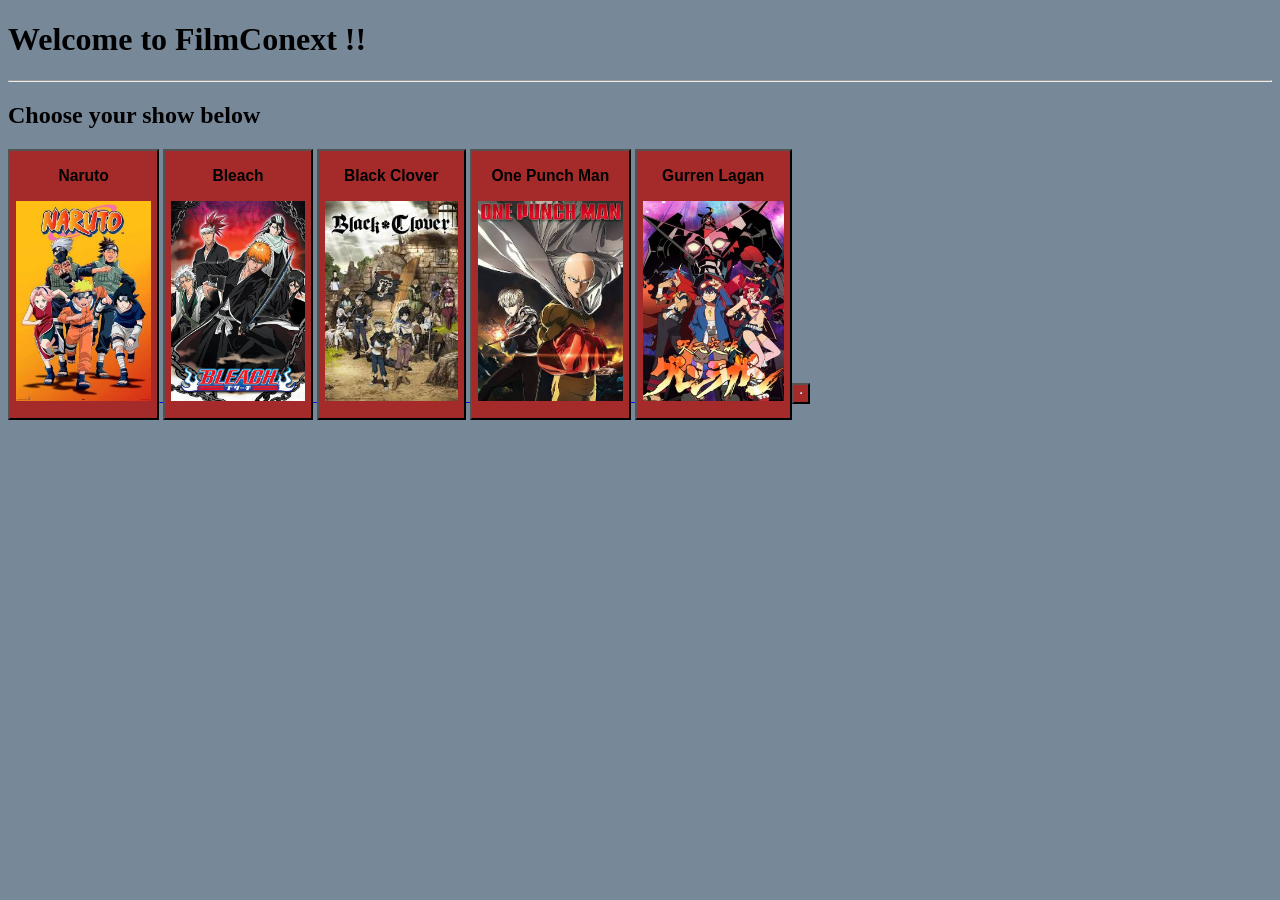
<file: index.html>
<!DOCTYPE html> <!-- lets vistors browser know its html doc -->


<html> <!-- All code will go inside this tag -->

    <head> <!-- should hold character encoding, scripts, and stylesheets --> 
        <title>FilmConext Home</title> 

        <!-- Link to external css file -->
        <link rel="stylesheet" href="css/index.css">

    </head>

    <body> <!-- whats displays to user -->

        <!-- Plan on making h1 flash colors -->
        <h1> Welcome to FilmConext !! </h1> <!-- This line is called an element -->
        <hr> <!-- Creates a line for seperating things-->
        
        <h2> Choose your show below </h2> 

        <!-- Naruto button-->
        <a href="html/naruto.html"> 
            
            <!-- Find ways to make button better -->
            <button class="naruto-btn"> 

                <h3>Naruto</h3>
                <p> 
                    <!-- Image element has an alternate for if the picture doesnt show -->
                    <img src="images/narutocover.jpeg"
                    alt="This is a cover picture of the show naruto" 
                    height="200">

                </p>
            </button>
        </a>

        <!-- Bleach button-->
        <a href = "html/bleach.html">
            <button class="bleach-btn"> 
                <h3> Bleach </h3>
                <p> 

                    <img src="images/bleachcover.jpeg"
                    alt = "This is a cover picture of the show bleach"
                    height = "200">
                </p>

            </button>
        </a>

        <!-- Black Clover button-->
        <a href = "html/blackclover.html">
            <button class="blackcolver-btn"> 
                <h3> Black Clover </h3>
                <p>
                
                    <img src="images/blackclovercover.jpeg"
                    alt = "This is a cover picture of the show black clover"
                    height = "200" >
                </p>
            </button>
        </a>

        <!-- OPM button-->
        <a href= "html/opm.html">
            <button class ="opm-btn">

                <h3> One Punch Man </h3> 
                <p>

                    <img src = "images/opmcover.jpeg"
                    alt = "This is the cover for One Punch Man."
                    height = "200"
                    width = "145" >

                </p>
            </button>
        </a>

        <!-- Gurren Lagann button-->
        <a href= "html/gurrenlagann.html"> 
            <button class="gurrenlagann-btn">
                <h3> Gurren Lagan </h3>
                <p> 

                    <img src = "images/gurrenlagancover.jpeg"
                     = "This is a cover of Gurren Lagan"
                    height = 200>
                </p>
            <button>
        </a>


        <hr>
        
    </body>


</html>
</file>
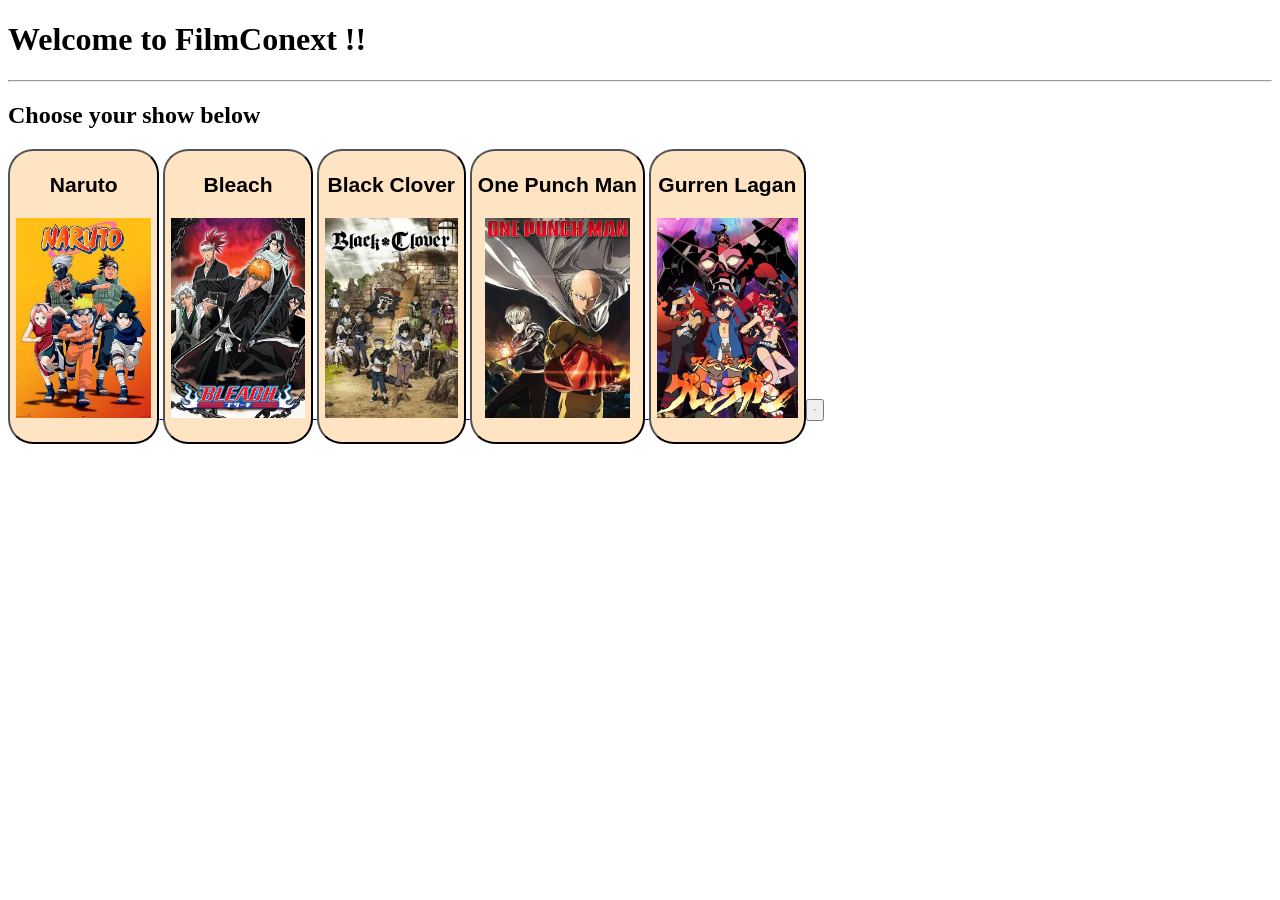
<file: html/index.html>
<!DOCTYPE html> <!-- lets vistors browser know its html doc -->


<html> <!-- All code will go inside this tag -->

    <head> <!-- should hold character encoding, scripts, and stylesheets --> 
        <title>FilmConext</title> 


    </head>

    <body> <!-- whats displays to user -->

        <!-- Plan on making h1 flash colors -->
        <h1> Welcome to FilmConext !! </h1> <!-- This line is called an element -->
        <hr> <!-- Creates a line for seperating things-->
        
        <h2> Choose your show below </h2> 


        <a href="naruto.html"> 
            
            <!-- Find ways to make button better -->
            <button style= "font-size:large; background-color:bisque; border-radius: 25px;"> 

                <h3>Naruto</h3>
                <p> 
                    <!-- Image element has an alternate for if the picture doesnt show -->
                    <img src="/images/narutocover.jpeg"
                    alt="This is a cover picture of the show naruto" 
                    height="200">

                </p>
            </button>
        </a>

        <a href = "bleach.html">
            <button style= "font-size:large; background-color:bisque; border-radius: 25px;"> 
                <h3> Bleach </h3>
                <p> 

                    <img src="/images/bleachcover.jpeg"
                    alt = "This is a cover picture of the show bleach"
                    height = "200">
                </p>

            </button>
        </a>

        <a href = "blackclover.html">
            <button style = "font-size: large; background-color: bisque; border-radius: 25px;"> 
                <h3> Black Clover </h3>
                <p>
                
                    <img src="/images/blackclovercover.jpeg"
                    alt = "This is a cover picture of the show black clover"
                    height = "200" >
                </p>
            </button>
        </a>

        <a href= "opm.html">
            <button style= "font-size: large; background-color: bisque; border-radius: 25px;">

                <h3> One Punch Man </h3> 
                <p>

                    <img src = "/images/opmcover.jpeg"
                    alt = "This is the cover for One Punch Man."
                    height = "200"
                    width = "145" >

                </p>
            </button>
        </a>

        <a href= "gurrenlagan.html"> <!-- create gurren lagan file -->
            <button style = "font-size: large; background-color: bisque; border-radius: 25px;">
                <h3> Gurren Lagan </h3>
                <p> 

                    <img src = "/images/gurrenlagancover.jpeg"
                     = "This is a cover of Gurren Lagan"
                    height = 200>
                </p>
            <button>
        </a>


        <hr>
        
    </body>


</html>
</file>
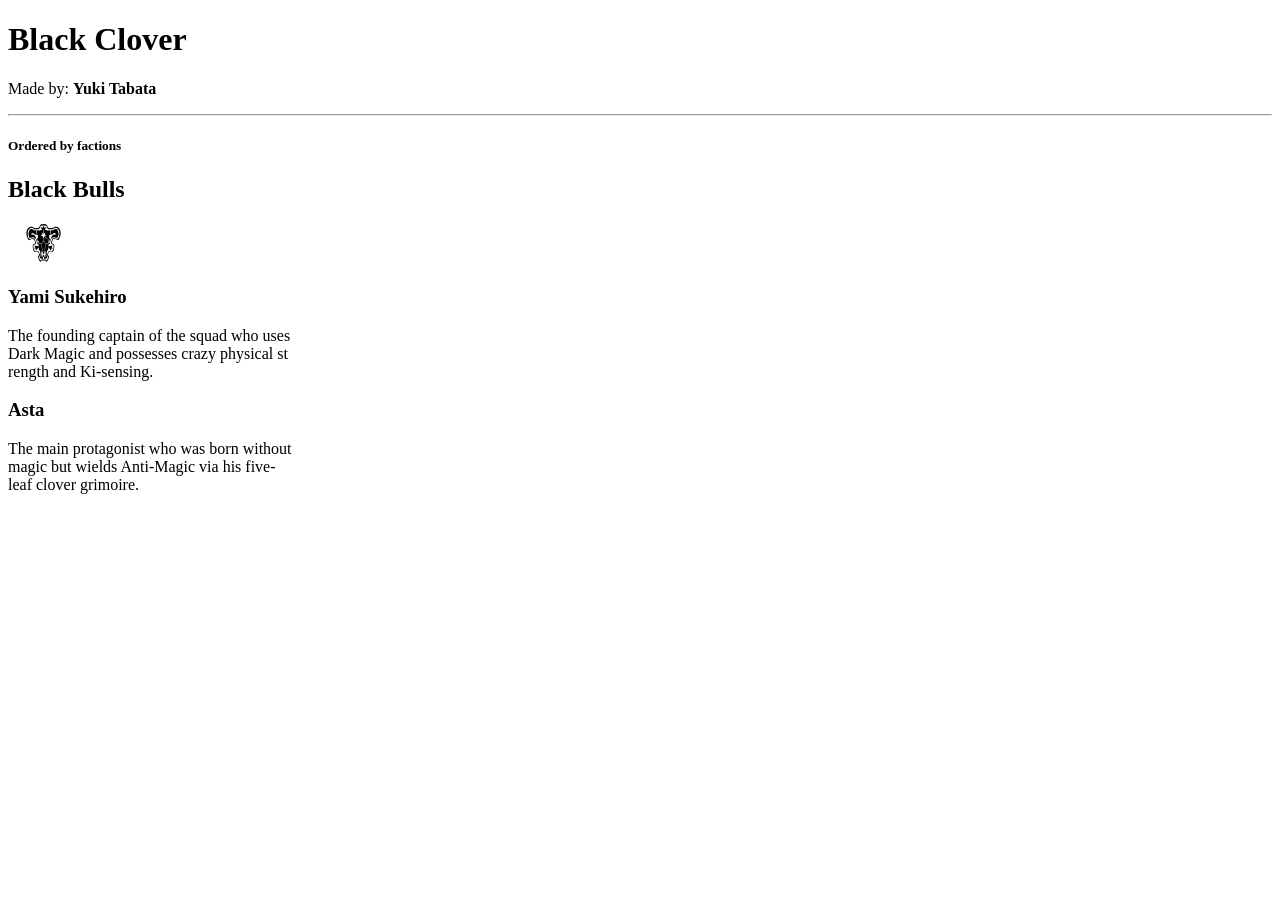
<file: blackclover.html>
<!DOCTYPE html>

<html>

    <head>

        <title> BlackClovConext</title>
    </head>

    <body>

        <h1> Black Clover </h1>
        <p> Made by: <b> Yuki Tabata </b> </p> 
        <hr>
        <h5> Ordered by factions </h5> 

        <h2> Black Bulls </h2> <!-- Add description of sections?-->
        <img src = "BlackBullsSymbol.png"
        alt = "A small Black Bulls symbol"
        height = 40>
        
        <h3> Yami Sukehiro </h3>
        <p> 
            
            The founding captain of the squad who uses <br>
            Dark Magic and possesses crazy physical st <br>
            rength and Ki-sensing.

        </p>

        <h3> Asta </h3>
        <p> 
            The main protagonist who was born without <br>
            magic but wields Anti-Magic via his five- <br>
            leaf clover grimoire.

        </p>
    </body>

</html>
</file>
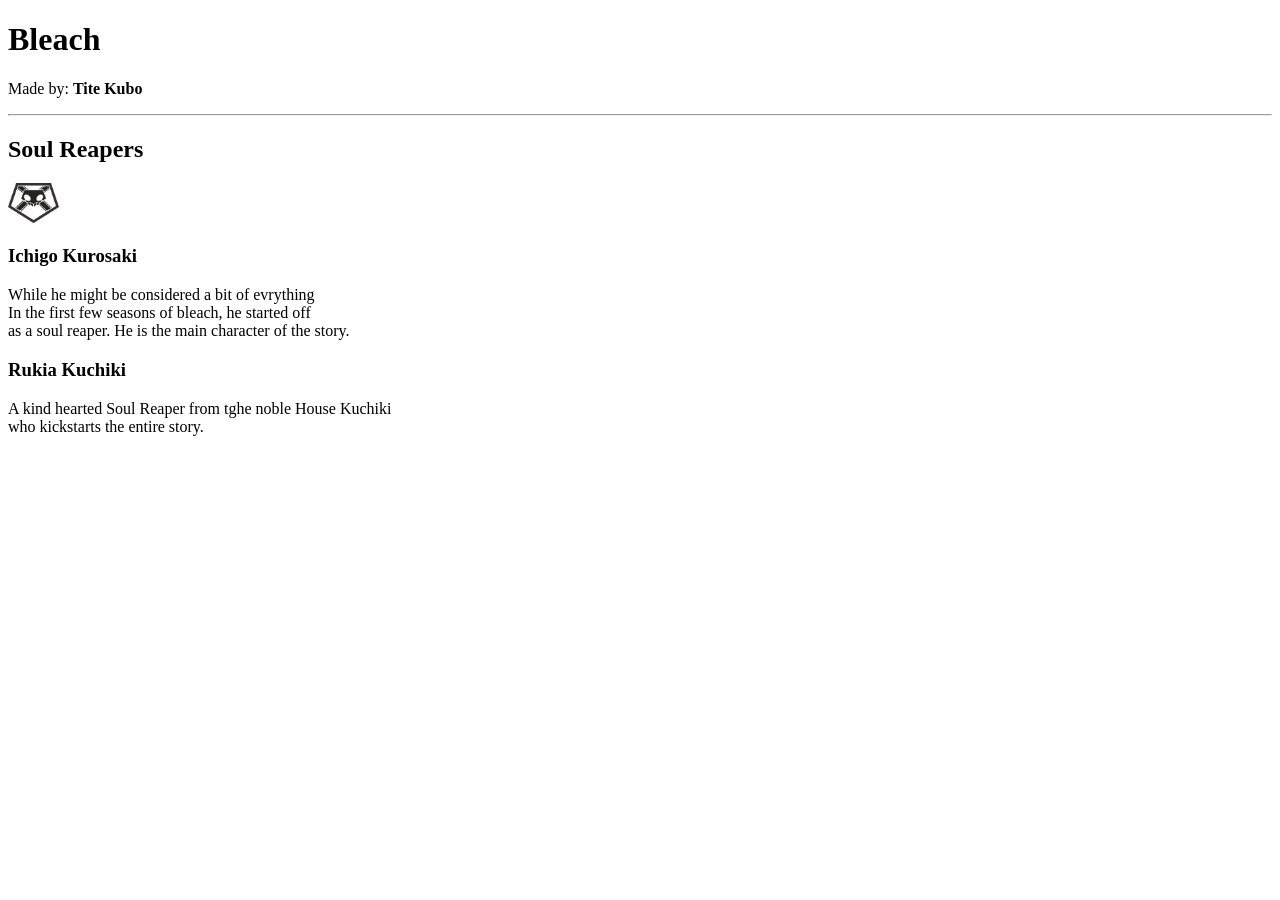
<file: bleach.html>
<!DOCTYPE html>

<html>

<head>

    <title> BleachConext </title>

</head>

<body> 

    <h1> Bleach </h1>
    <p> Made by: <b> Tite Kubo </b> </p>

    <hr>

    <h2> Soul Reapers </h2>

    <img src = "soulreapersymbol.jpeg"
    alt = "A small picture of the soul reaper emblem"
    height = 40>
    <h3> Ichigo Kurosaki </h3>
    <p> While he might be considered a bit of evrything <br>
        In the first few seasons of bleach, he started off <br>
        as a soul reaper. He is the main character of the story.
    </p>

    <h3> Rukia Kuchiki </h3>
    <p> A kind hearted Soul Reaper from tghe noble House Kuchiki <br>
        who kickstarts the entire story.       
    </p>


</body>


</html>
</file>
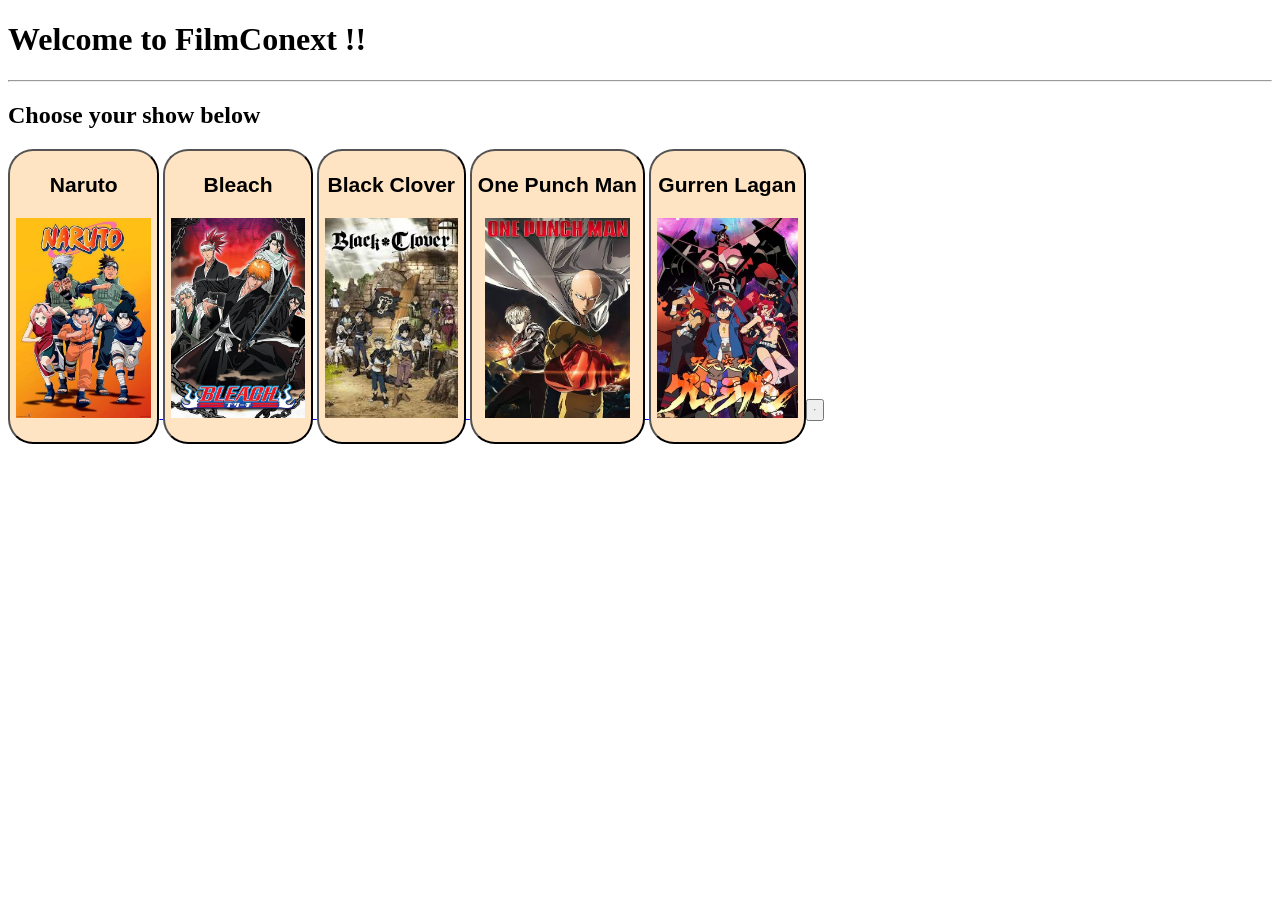
<file: FilmConext.html>
<!DOCTYPE html> <!-- lets vistors browser know its html doc -->


<html> <!-- All code will go inside this tag -->

    <head> <!-- should hold character encoding, scripts, and stylesheets --> 
        <title>FilmConext</title> 

    </head>

    <body> <!-- whats displays to user -->


        <h1> Welcome to FilmConext !! </h1> <!-- This line is called an element -->
        <hr> <!-- Creates a line for seperating things-->
        
        <h2> Choose your show below </h2> 


        <a href="Naruto.html"> 
            
            <!-- Find ways to make button better -->
            <button style= "font-size:large; background-color:bisque; border-radius: 25px;"> 

                <h3>Naruto</h3>
                <p> 
                    <!-- Image element has an alternate for if the picture doesnt show -->
                    <img src="narutocover.jpeg"
                    alt="This is a cover picture of the show naruto" 
                    height="200">

                </p>
            </button>
        </a>

        <a href = "bleach.html">
            <button style= "font-size:large; background-color:bisque; border-radius: 25px;"> 
                <h3> Bleach </h3>
                <p> 

                    <img src="bleachcover.jpeg"
                    alt = "This is a cover picture of the show bleach"
                    height = "200">
                </p>

            </button>
        </a>

        <a href = "blackclover.html">
            <button style = "font-size: large; background-color: bisque; border-radius: 25px;"> 
                <h3> Black Clover </h3>
                <p>
                
                    <img src="blackclovercover.jpeg"
                    alt = "This is a cover picture of the show black clover"
                    height = "200" >
                </p>
            </button>
        </a>

        <a href= "opm.html"> <!-- create opm file -->
            <button style= "font-size: large; background-color: bisque; border-radius: 25px;">

                <h3> One Punch Man </h3> 
                <p>

                    <img src = "opmcover.jpeg"
                    alt = "This is the cover for One Punch Man."
                    height = "200"
                    width = "145" >

                </p>
            </button>
        </a>

        <a href= "gurrenlagan.html"> <!-- create gurren lagan file -->
            <button style = "font-size: large; background-color: bisque; border-radius: 25px;">
                <h3> Gurren Lagan </h3>
                <p> 

                    <img src = "gurrenlagancover.jpeg"
                     = "This is a cover of Gurren Lagan"
                    height = 200>
                </p>
            <button>
        </a>


        <hr>
        
    </body>


</html>
</file>
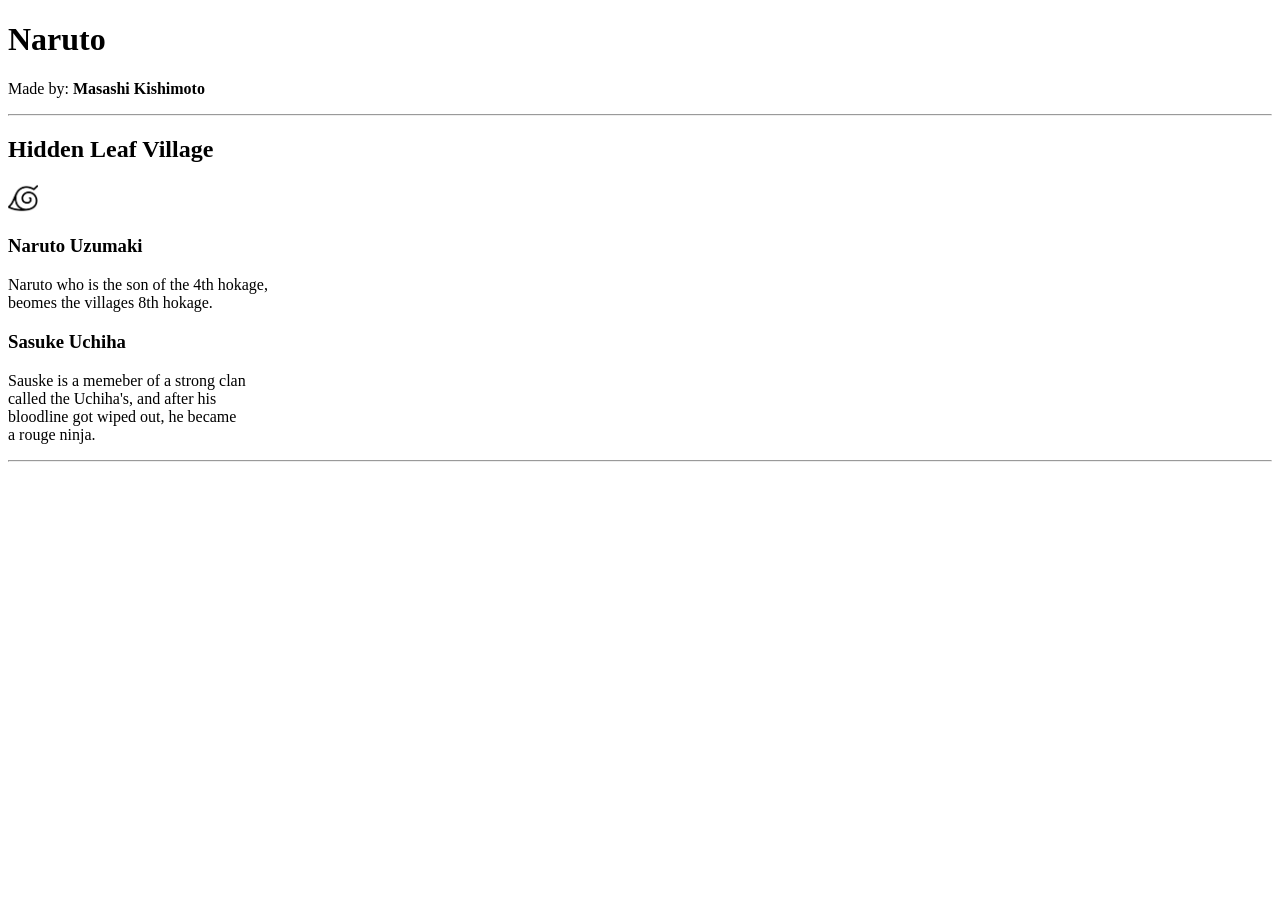
<file: Naruto.html>
<!DOCTYPE html>

<html>

    <head>

        <title> NarutoConext </title>
        
    </head>

    <body>

        <h1> Naruto </h1>
        <p> Made by: <b> Masashi Kishimoto </b> <p>
        <hr>

        <!-- Want to try and do drop down box that give info of characters -->
        <h2> Hidden Leaf Village </h2> 

        <!-- Want to put image next to header, might be a css thing -->
        <img src = "HiddenLeafVillageSymbol.png"
        alt = "A symbol of the hidden leaf village"
        height = 30 >
        

        <h3> Naruto Uzumaki </h3>
        <p> 
            Naruto who is the son of the 4th hokage, <br>
            beomes the villages 8th hokage.

        </p>
           

        <h3> Sasuke Uchiha </h3>
                
        <p>
            Sauske is a memeber of a strong clan <br>
            called the Uchiha's, and after his <br>
            bloodline got wiped out, he became <br>
            a rouge ninja.

        </p>

        
        <hr>


    </body>


</html>
</file>
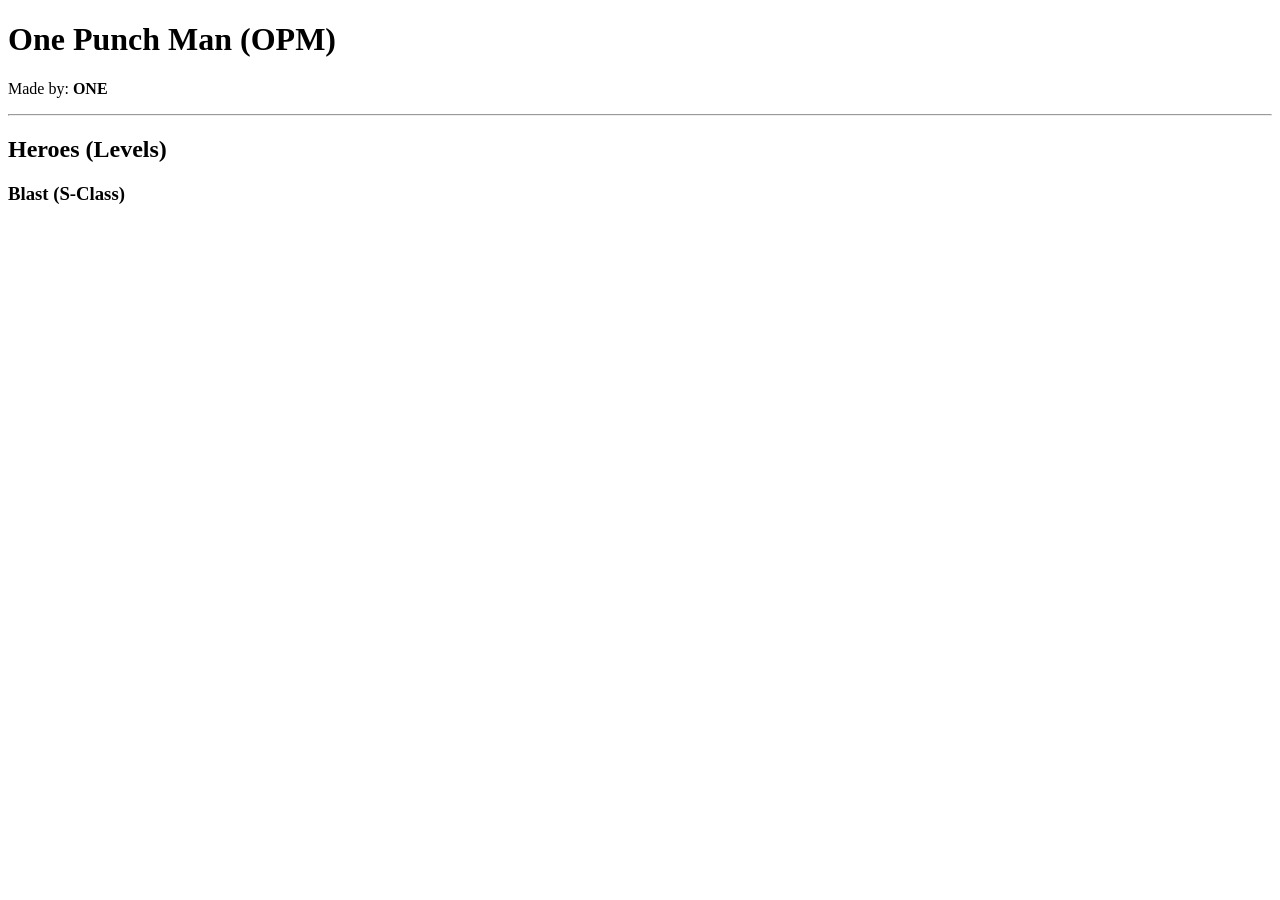
<file: opm.html>
<!doctype html>

<html>

    <head> 

        <title> OPMConext </title>

    </head>

    <body> 

        <h1> One Punch Man (OPM) </h1>
        <p> Made by: <b> ONE </b> </p>

        <hr>

        <h2> Heroes (Levels) </h2>
        
        <h3> Blast (S-Class) </h3>
        

    </body>


</html>
</file>
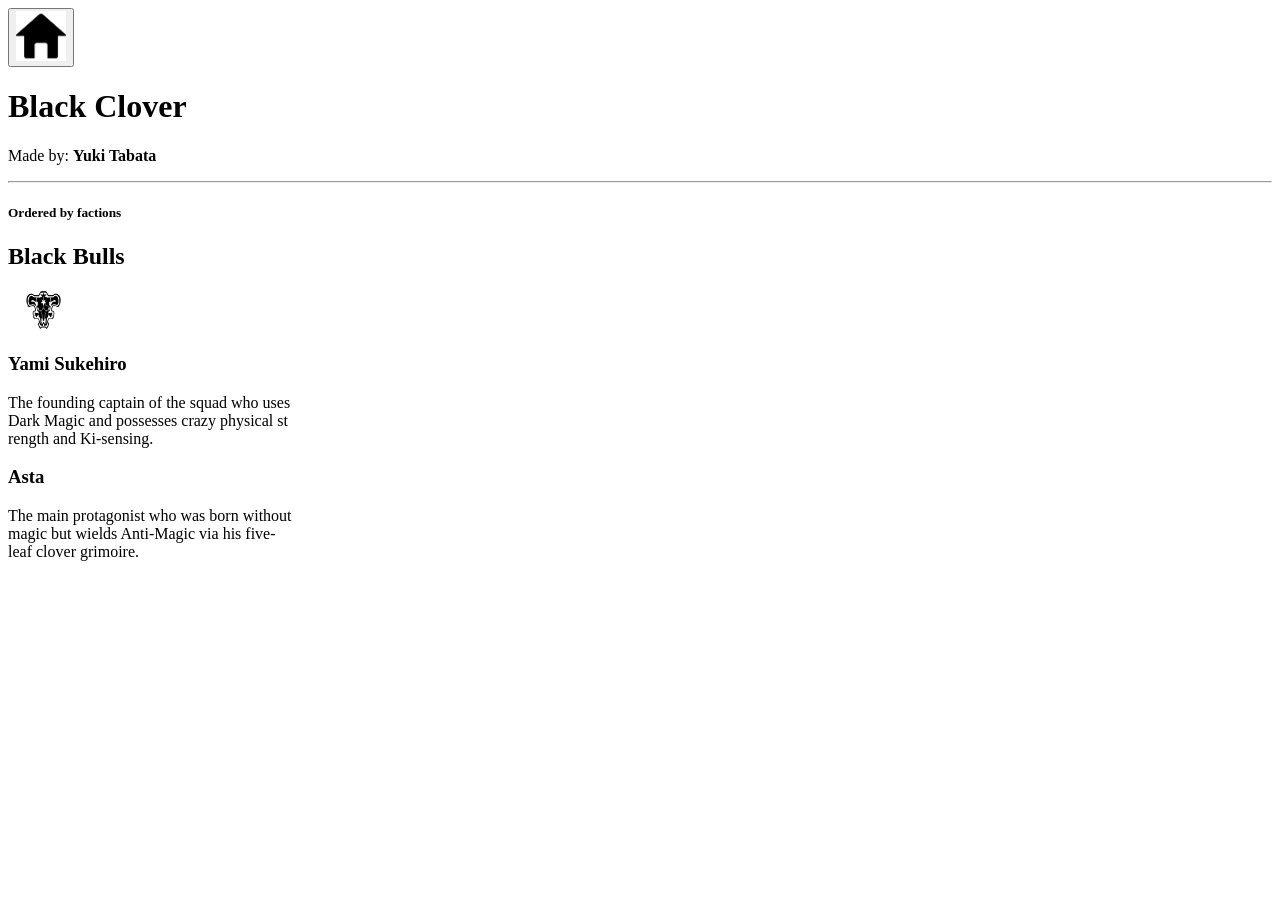
<file: html/blackclover.html>
<!DOCTYPE html>

<html>

    <head>

        <title>Black Clover Info</title>
        <link

    </head>

    <body>

        <a href = "/index.html">
            <button> 

                <img src = "/images/homebutton.png"
                    alt = "Home button to go back to menu"
                    height = 50
                >

            </button>
        </a>
        
        <h1> Black Clover </h1>
        <p> Made by: <b> Yuki Tabata </b> </p> 
        <hr>
        <h5> Ordered by factions </h5> 

        <h2> Black Bulls </h2> <!-- Add description of sections?-->
        <img src = "/images/blackbullsymbol.png"
        alt = "A small Black Bulls symbol"
        height = 40>
        
        <h3> Yami Sukehiro </h3>
        <p> 
            
            The founding captain of the squad who uses <br>
            Dark Magic and possesses crazy physical st <br>
            rength and Ki-sensing.

        </p>

        <h3> Asta </h3>
        <p> 
            The main protagonist who was born without <br>
            magic but wields Anti-Magic via his five- <br>
            leaf clover grimoire.

        </p>
    </body>

</html>
</file>
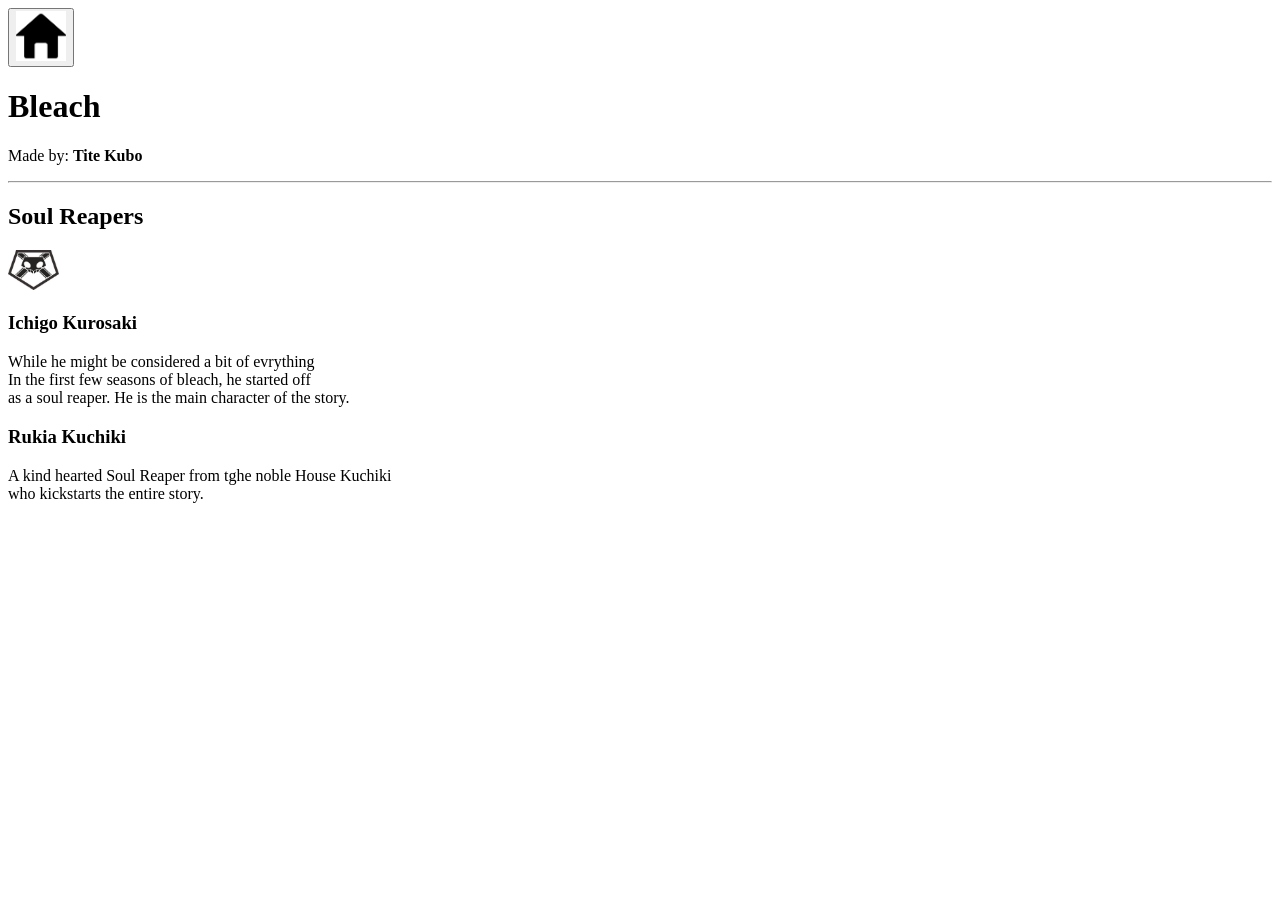
<file: html/bleach.html>
<!DOCTYPE html>

<html>

<head>

    <title>Bleach Info </title>

</head>

<body> 

    <a href = "/index.html">
        <button> 

            <img src = "/images/homebutton.png"
                alt = "Home button to go back to menu"
                height = 50
            >

        </button>
    </a>


    <h1> Bleach </h1>
    <p> Made by: <b> Tite Kubo </b> </p>

    <hr>

    <h2> Soul Reapers </h2>

    <img src = "/images/soulreapersymbol.jpeg"
    alt = "A small picture of the soul reaper emblem"
    height = 40>
    <h3> Ichigo Kurosaki </h3>
    <p> While he might be considered a bit of evrything <br>
        In the first few seasons of bleach, he started off <br>
        as a soul reaper. He is the main character of the story.
    </p>

    <h3> Rukia Kuchiki </h3>
    <p> A kind hearted Soul Reaper from tghe noble House Kuchiki <br>
        who kickstarts the entire story.       
    </p>


</body>


</html>
</file>
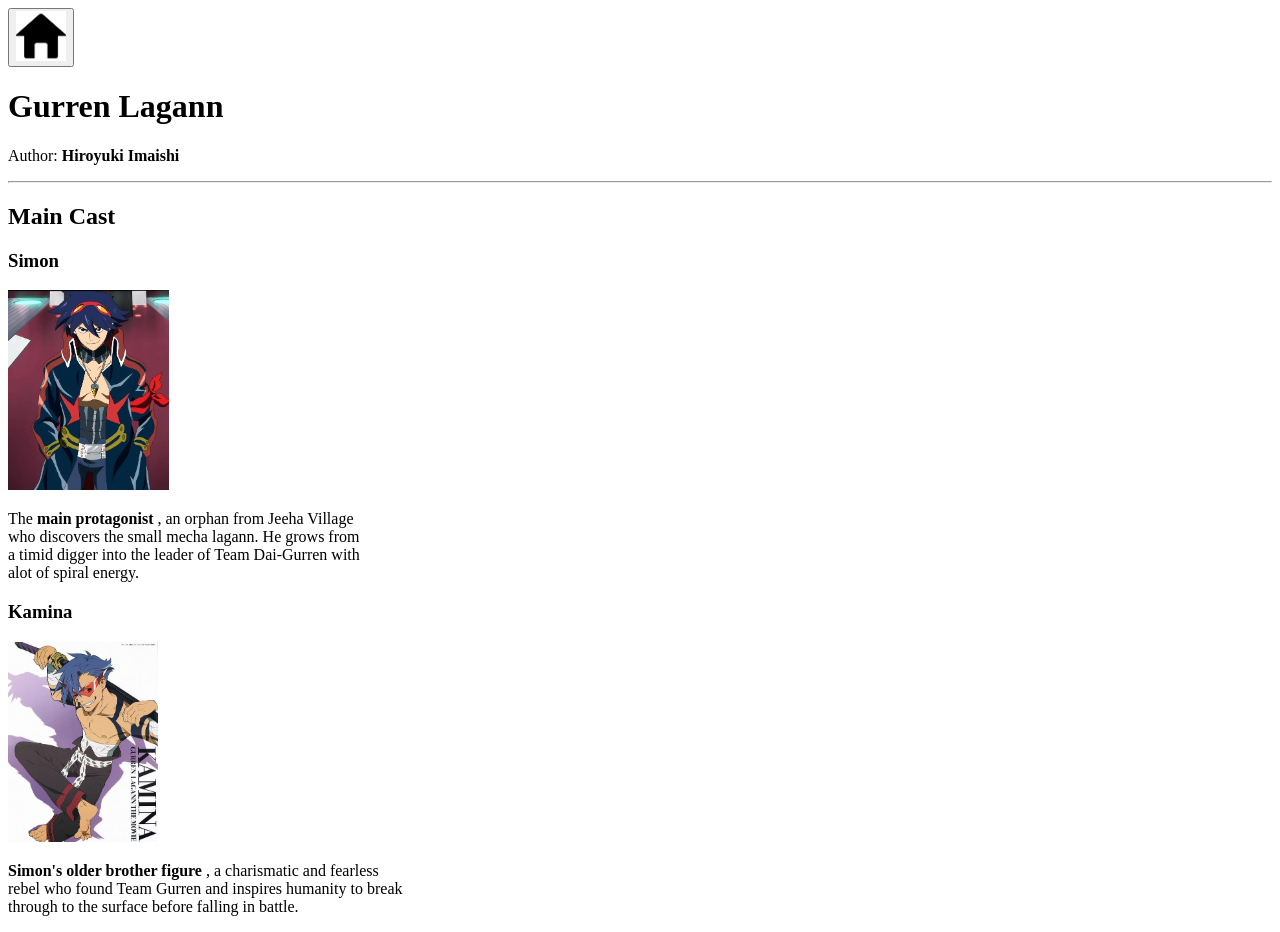
<file: html/gurrenlagann.html>
<!DOCTYPE html>

<html>

    <head>

        <title>Gurren Lagann Info</title>

    </head>


    <body>

        <a href = "/index.html">
            <button> 

                <img src = "/images/homebutton.png"
                    alt = "Home button to go back to menu"
                    height = 50
                >

            </button>
        </a>


        <h1>Gurren Lagann</h1>
        <p>Author: <b> Hiroyuki Imaishi </b> </p>

        <hr>

        <h2> Main Cast </h2>
        <h3>Simon </h3>

        <img src = /images/gl-simon.jpeg
            alt = "Picture of Simon"
            height = 200
        >
        <p> 
            The <b> main protagonist </b>, an orphan from Jeeha Village <br> 
            who discovers the small mecha lagann. He grows from <br>
            a timid digger into the leader of Team Dai-Gurren with <br>
            alot of spiral energy.
        </p>

        <h3>Kamina</h3>

        <img src = /images/gl-kamina.jpeg
            alt = "Picture of Kamina"
            height = 200
        >

        <p>
            <b> Simon's older brother figure </b>, a charismatic and fearless <br>
            rebel who found Team Gurren and inspires humanity to break <br>
            through to the surface before falling in battle.
        </p>





    </body>

</html>
</file>
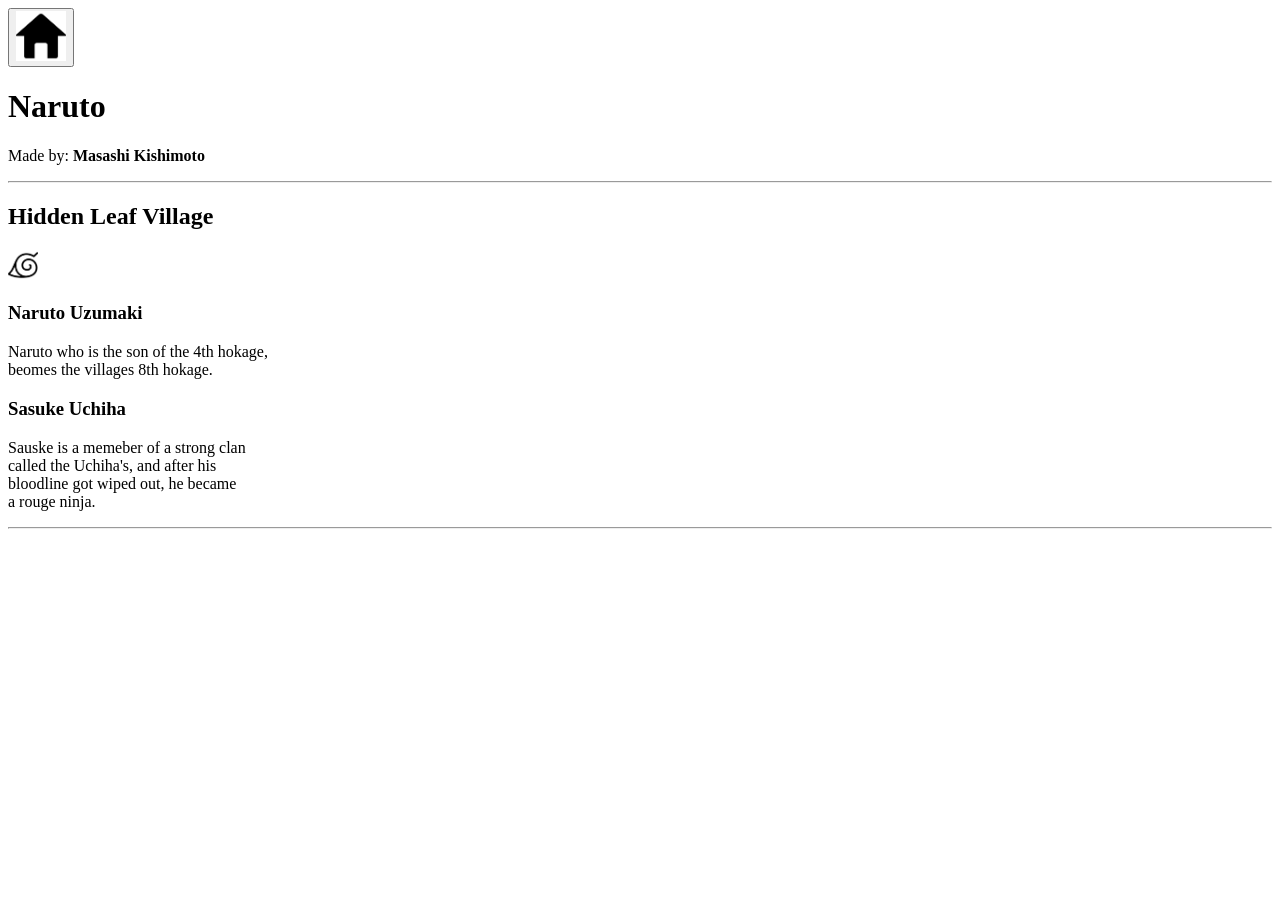
<file: html/naruto.html>
<!DOCTYPE html>

<html>

    <head>

        <title>Naruto Info </title>
        
    </head>

    <body>

        <a href = "/index.html">
            <button> 

                <img src = "/images/homebutton.png"
                    alt = "Home button to go back to menu"
                    height = 50
                >

            </button>
        </a>


        <h1> Naruto </h1> 
        <p> Made by: <b> Masashi Kishimoto </b> <p>
        <hr>

        <!-- Want to try and do drop down box that give info of characters -->
        <h2> Hidden Leaf Village </h2> 

        <!-- Want to put image next to header, might be a css thing -->
        <img src= "/images/hiddenleafvillagesymbol.png"
        alt = "A symbol of the hidden leaf village"
        height = 30 >
        

        <h3> Naruto Uzumaki </h3>
        <p> 
            Naruto who is the son of the 4th hokage, <br>
            beomes the villages 8th hokage.

        </p>
           

        <h3> Sasuke Uchiha </h3>
                
        <p>
            Sauske is a memeber of a strong clan <br>
            called the Uchiha's, and after his <br>
            bloodline got wiped out, he became <br>
            a rouge ninja.

        </p>

        
        <hr>


    </body>


</html>
</file>
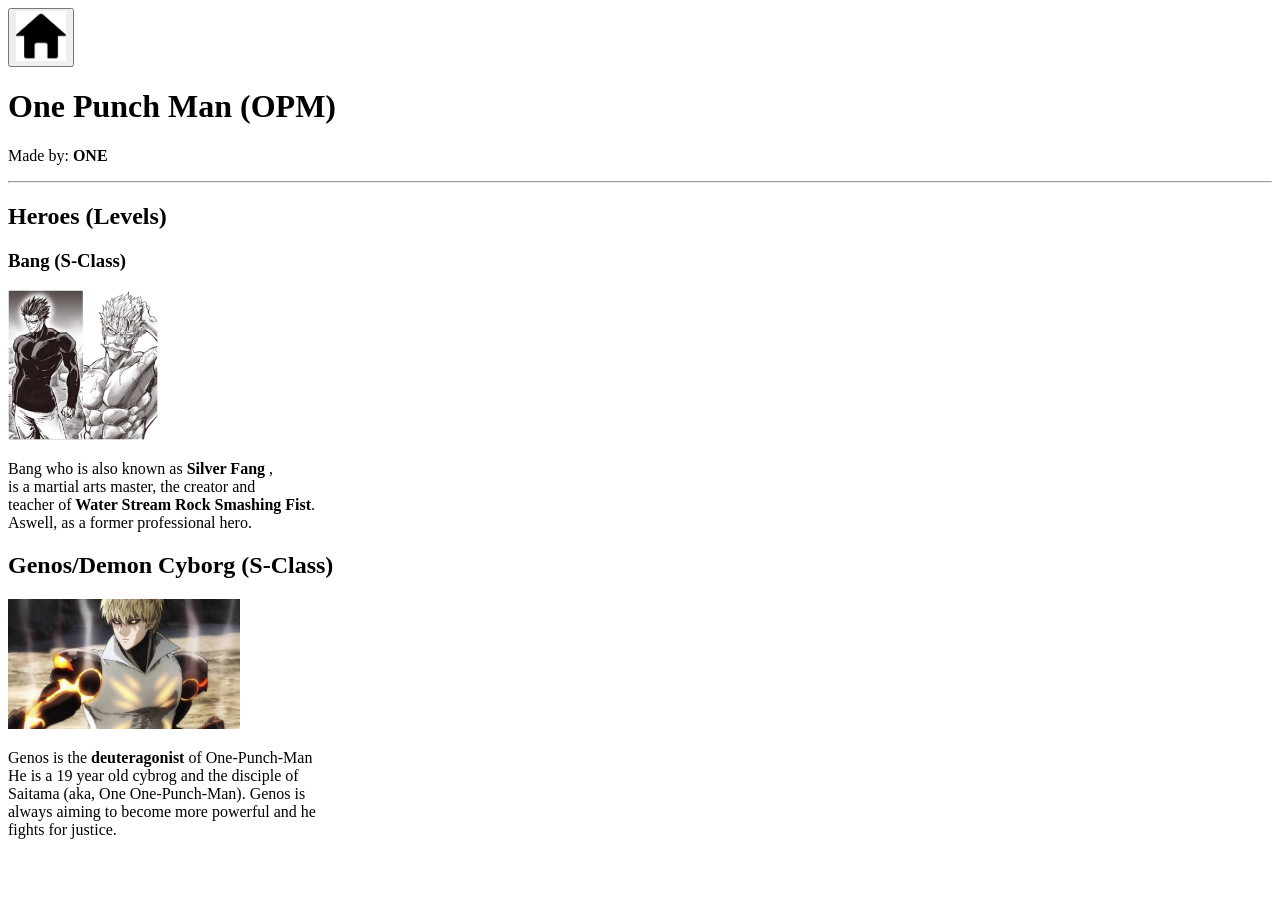
<file: html/opm.html>
<!doctype html>

<html>

    <head> 

        <title>OPM Info</title>

    </head>

    <body> 

        <a href = "/index.html">
            <button> 

                <img src = "/images/homebutton.png"
                    alt = "Home button to go back to menu"
                    height = 50
                >

            </button>
        </a>

        <h1> One Punch Man (OPM) </h1>
        <p> Made by: <b> ONE </b> </p>

        <hr>

        <h2> Heroes (Levels) </h2>


        
        <h3> Bang (S-Class) </h3>

        <img src = "/images/opm_bang.jpeg"
            alt = "Image of bang hwne he was young and now when he's old"
            height = 150
        >
        <p> 
            Bang who is also known as <b> Silver Fang </b>, <br>
            is a martial arts master, the creator and <br>
            teacher of<b> Water Stream Rock Smashing Fist</b>. <br>
            Aswell, as a former professional hero.
        
        </p>

        <h2> Genos/Demon Cyborg (S-Class) </h2>

        <img src = "/images/opm_genos.jpeg"
            alt = "Picture of genos";
            height = 130; 
        >

        <p> 
            Genos is the <b> deuteragonist </b> of One-Punch-Man <br>
            He is a 19 year old cybrog and the disciple of <br>
            Saitama (aka, One One-Punch-Man). Genos is <br> 
            always aiming to become more powerful and he <br>
            fights for justice.

        </p>

        

    </body>


</html>
</file>
<file: css/index.css>
body {
    background-color:lightslategrey;

    /* For all buttons */

    button {background-color: brown;}

    
}
</file>
